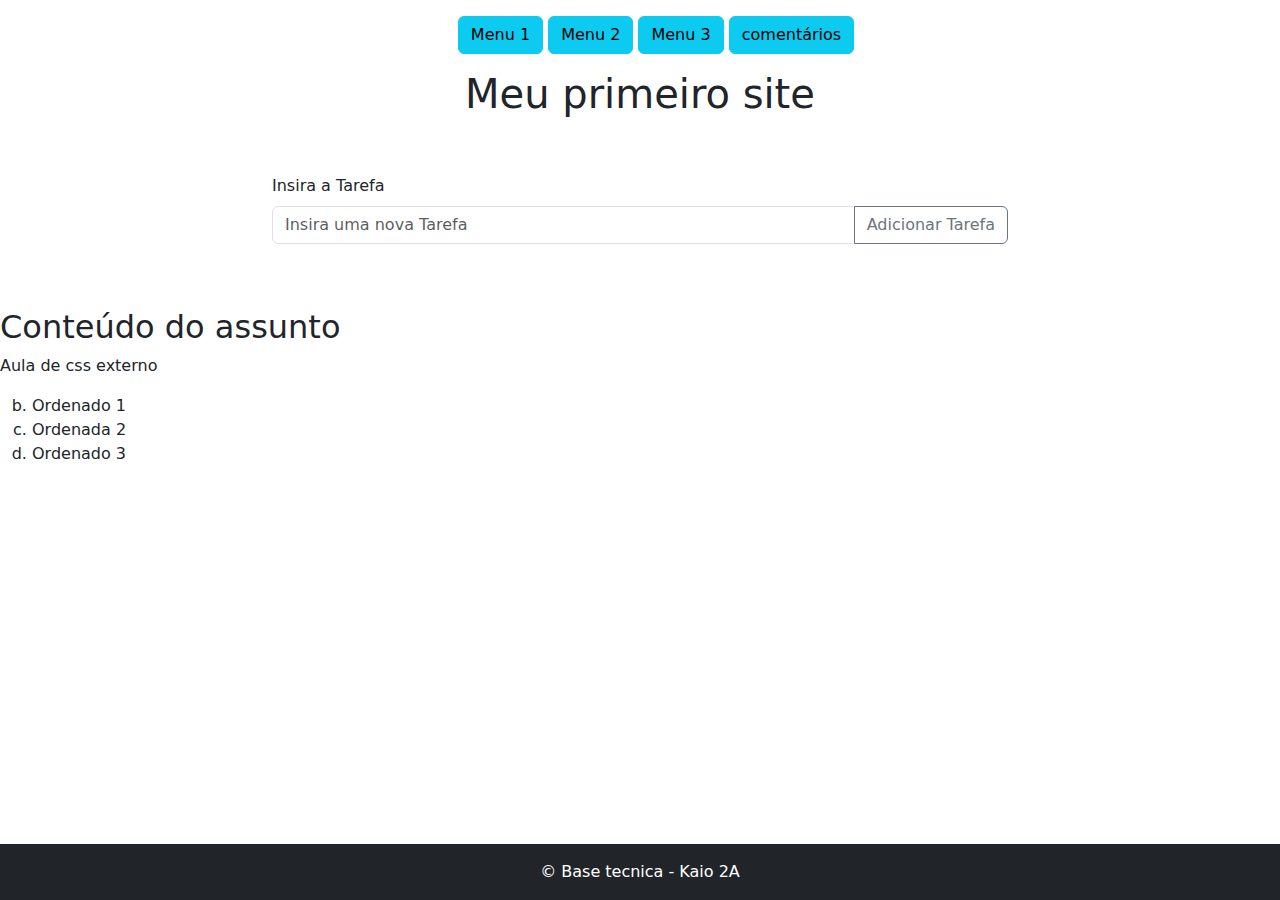
<file: index.html>
<!DOCTYPE html>
<html lang="pt-br">
<head>
    <meta charset="UTF-8">
    <title>Document :D</title><!-- Comentario -->
    <link rel="stylesheet" href="style.css">
    <link href="https://cdn.jsdelivr.net/npm/bootstrap@5.3.3/dist/css/bootstrap.min.css" rel="stylesheet" integrity="sha384-QWTKZyjpPEjISv5WaRU9OFeRpok6YctnYmDr5pNlyT2bRjXh0JMhjY6hW+ALEwIH" crossorigin="anonymous">

</head>
<body>
    <header class="mt-3 text-center">
        <nav>
            <ul>
                <a type="button" class="btn btn-info" href="index.html">
                    <li class="menu">Menu 1</li>
                </a>
                <a type="button" class="btn btn-info" href="Menu2.html">
                    <li class="menu">Menu 2</li>
                </a>
                <a type="button" class="btn btn-info" href="Menu3.html">
                    <li class="menu">Menu 3</li>
                </a>
                 <a type="button" class="btn btn-info" href="comentarios.html">
                    <li class="menu">comentários </li>
                 </a>
            </ul>
        </nav>
        <h1>Meu primeiro site</h1>
    </header>
    <main>
        <div class="container my-5">
            <div class="row justify-content-center">
                <div class="col-md-8">
                    <div class="mb-3">
                        <label for="inputText" class="form-label">Insira a Tarefa</label>
                        <div class="input-group">
                            <input type="text" id="inputText" class="form-control" placeholder="Insira uma nova Tarefa">
                            <button class="btn btn-outline-secondary" type="button" onclick="addTask()">Adicionar Tarefa</button>
                        </div>
                    </div>
                    <ul class="list-group" id="taskList"></ul>
                </div>
            </div>
        </div>
        <script src="tarefas.js/tarefas.js"></script>
        <h2>Conteúdo do assunto</h2>
        <p>Aula de css externo</p>
        
        <ol type="a" start="2">
            <li> Ordenado 1</li>
            <li> Ordenada 2</li>
            <li> Ordenado 3</li>
        </ol>
    </main>
    <footer class="bg-dark text-white text-center py-3">
        &#169 Base tecnica - Kaio 2A
    </footer>
    
</body>
</html>
</file>
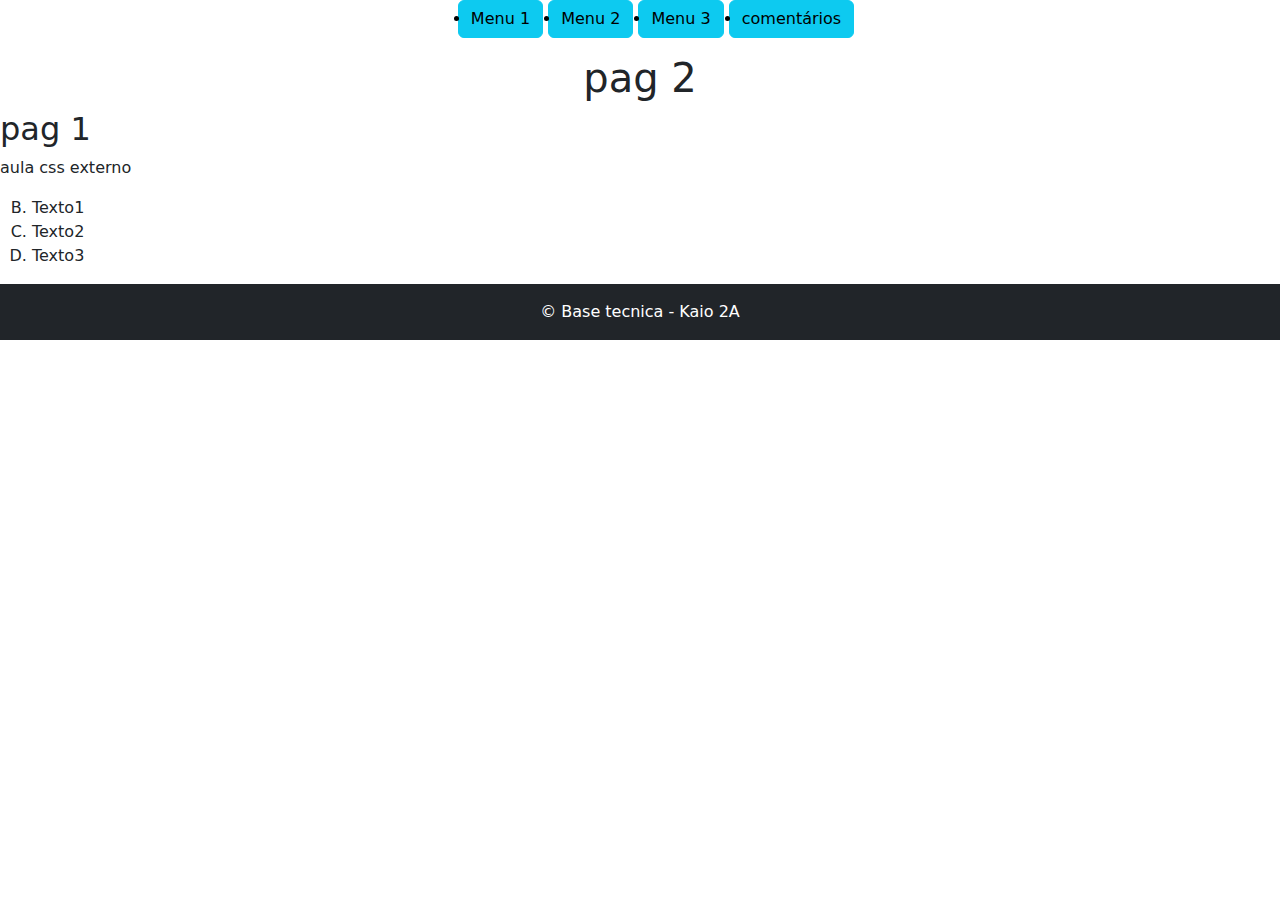
<file: index2.html>
<!DOCTYPE html>
<html lang="pt-br">
<head>
    <meta charset="UTF-8">
    <title>Document :D</title><!-- Comentario -->
    <link href="https://cdn.jsdelivr.net/npm/bootstrap@5.3.3/dist/css/bootstrap.min.css" rel="stylesheet" integrity="sha384-QWTKZyjpPEjISv5WaRU9OFeRpok6YctnYmDr5pNlyT2bRjXh0JMhjY6hW+ALEwIH" crossorigin="anonymous">
   </head>
<body>
    <header class="nt-3 text-center">
        <nav>
            <ul>
                    <a type="button" class="btn btn-info" href="index.html"> 
                 <li class="menu">Menu 1</li>
                </a>
                 <a  type="button" class="btn btn-info" href="index.html2">
                        <li class="menu">Menu 2</li>
                    </a>
                    <a  type="button" class="btn btn-info" href="index.html">
                        <li class="menu">Menu 3</li>
                </a> 
                <a type="button" class="btn btn-info" href="comentarios.html">
                    <li class="menu">comentários </li>
                </a>
            </ul>
        </nav>
        <h1>pag 2 </h1>
    </header>
    <main>
        <h2>pag 1</h2>
        <p>aula css externo</p>
        <ol type="A" start="2">
            <li>Texto1</li>
            <li>Texto2</li>
            <li>Texto3</li>
        </ol>
    </main>
    <footer class="bg-dark text-white text-center py-3">
        &#169 Base tecnica - Kaio 2A
    </footer>
</body>
</html>
</file>
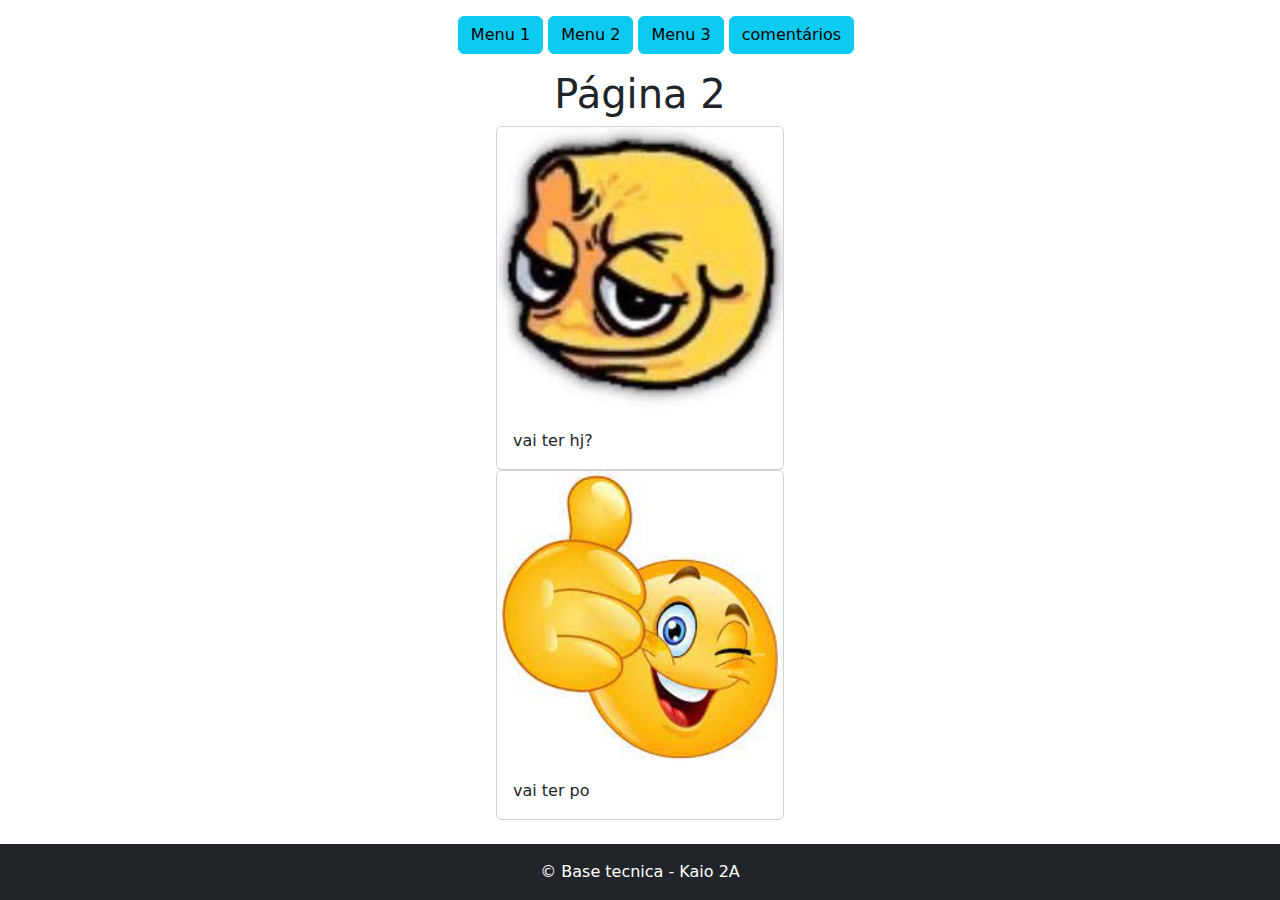
<file: Menu2.html>
<!DOCTYPE html>
<html lang="pt-br">
<head>
    <meta charset="UTF-8">
    <title>Document :D</title><!-- Comentario -->
    <link rel="stylesheet" href="style.css">
    <link href="https://cdn.jsdelivr.net/npm/bootstrap@5.3.3/dist/css/bootstrap.min.css" rel="stylesheet" integrity="sha384-QWTKZyjpPEjISv5WaRU9OFeRpok6YctnYmDr5pNlyT2bRjXh0JMhjY6hW+ALEwIH" crossorigin="anonymous">

</head>
<body>
    <header class="mt-3 text-center">
        <nav>
            <ul>
                <a type="button" class="btn btn-info" href="index.html">
                    <li class="menu">Menu 1</li>
                </a>
                <a type="button" class="btn btn-info" href="Menu2.html">
                    <li class="menu">Menu 2</li>
                </a>
                <a type="button" class="btn btn-info" href="Menu3.html">
                    <li class="menu">Menu 3</li>
                </a>
                 <a type="button" class="btn btn-info" href="comentarios.html">
                    <li class="menu">comentários </li>
                 </a>
            </ul>
        </nav>
        <h1>Página 2</h1>
    </header>
    <main>
        <div class="card" style="width: 18rem; margin-left: auto; margin-right: auto;">
            <img src="img/image2.png" class="card-img-top" alt="...">
            <div class="card-body">
              <p class="card-text">vai ter hj?</p>
            </div>
          </div>  
          <div>
            <div class="card" style="width: 18rem;margin-left: auto; margin-right: auto;">
                <img src="img/image.png" class="card-img-top" alt="...">
                <div class="card-body">
                  <p class="card-text">vai ter po</p>
                </div>
          </div>
    </main>
    <footer class="bg-dark text-white text-center py-3">
        &#169 Base tecnica - Kaio 2A
    </footer>
    
</body>
</html>
</file>
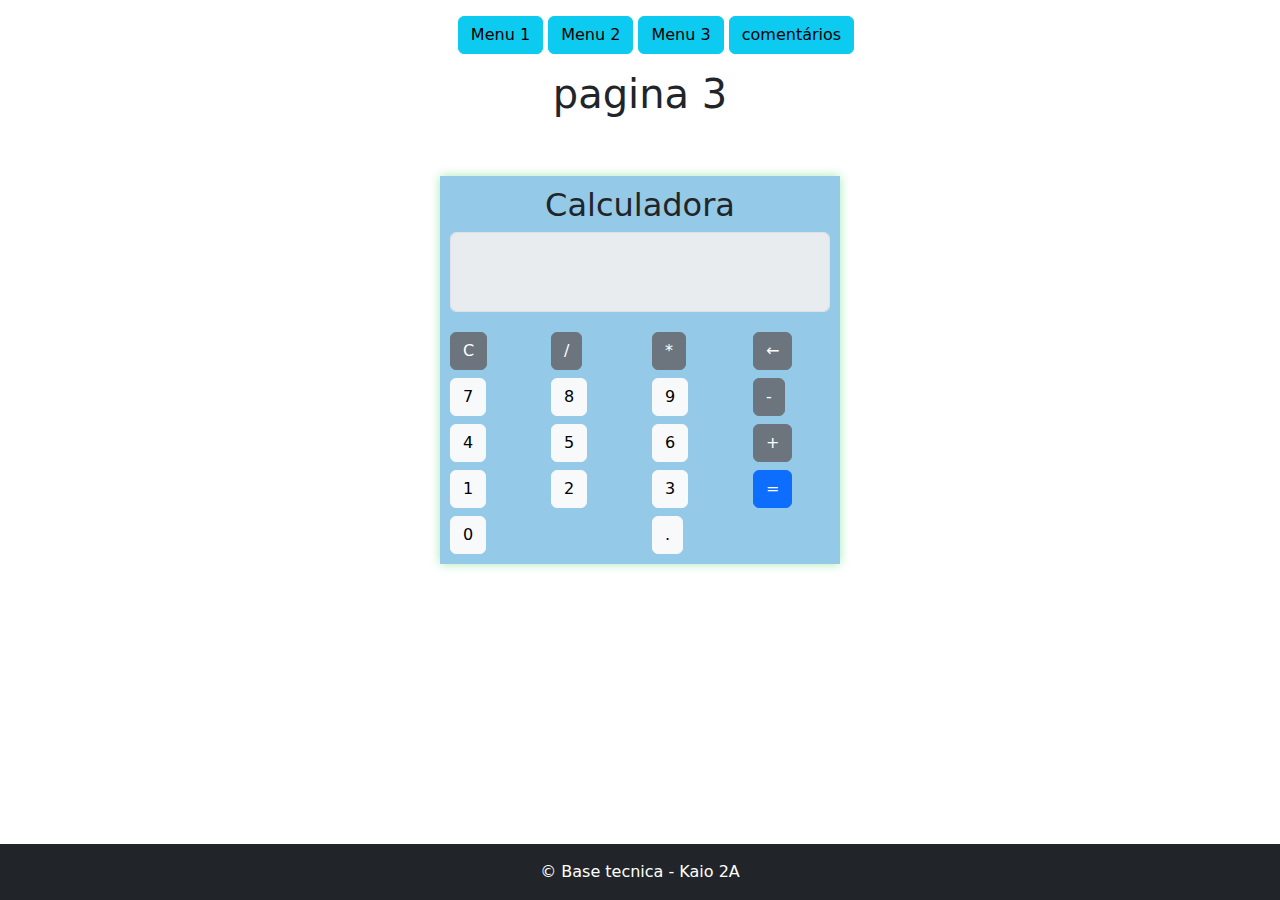
<file: Menu3.html>
<!DOCTYPE html>
<html lang="pt-br">
<head>
    <meta charset="UTF-8">
    <title>Document :D</title><!-- Comentario -->
    <link rel="stylesheet" href="style.css">
    <link href="https://cdn.jsdelivr.net/npm/bootstrap@5.3.3/dist/css/bootstrap.min.css" rel="stylesheet" integrity="sha384-QWTKZyjpPEjISv5WaRU9OFeRpok6YctnYmDr5pNlyT2bRjXh0JMhjY6hW+ALEwIH" crossorigin="anonymous">
    <style>
        @import url('https://fonts.googleapis.com/css2?family=Orbitron:wght@400..900&display=swap');
        .calculator {
            background-color: rgb(148, 201, 231);
                max-width: 400px;
                margin: 50px auto;
                padding: 10px;
                box-shadow: 0 0 10px #a6e9b5;
            }
            .calculator-screen {
                color: blue;
                height: 80px;
                margin-bottom: 20px ;
                text-align: right;
                font-size: 2em;
                padding: 10px;
            }      
            #DataHora{
                font-family: "Orbitron", sans-serif;
                text-align: center;
            }
    </style>
</head>
<body>
    <header class="mt-3 text-center">  
        <nav>
            <ul type="circle">
                <a type="button" class="btn btn-info" href="index.html" >
                    <li class="menu">Menu 1</li>
                </a>
                <a type="button" class="btn btn-info" href="Menu2.html">
                    <li class="menu">Menu 2</li>
                </a>
                <a type="button" class="btn btn-info"  href="Menu3.html">
                    <li class="menu">Menu 3</li>
                </a>
                 <a type="button" class="btn btn-info" href="comentarios.html">
                    <li class="menu">comentários </li>
                 </a>
            </ul>
        </nav>
        <h1>pagina 3</h1>
    </header>
    <main>


        <script>
            function atual() {
                const now = new Date();

                // Formatar a data e hora no formato brasileiro
                const day = String(now.getDate()).padStart(2, '0');
                const month = String(now.getMonth() + 1).padStart(2, '0'); // Meses começam do zero
                const year = now.getFullYear();
                const hours = String(now.getHours()).padStart(2, '0');
                const minutes = String(now.getMinutes()).padStart(2, '0');
                const seconds = String(now.getSeconds()).padStart(2, '0');

                const formattedDateTime = `${day}/${month}/${year} ${hours}:${minutes}:${seconds}`;

                // Atualizar o conteúdo do elemento <h2> com o id "DataHora"
                document.getElementById('DataHora').innerText = formattedDateTime;
            }

            // Configurar a atualização a cada segundo
            setInterval(atual, 1000);

  </script>

  <h2 id="DataHora"></h2>

        <section>
            <script src="calculadora.js" ></script> 
            <div class="container">
                
                <div class="calculator bg-secondary.bg-gradient ">

                    <h2 class="text-center">Calculadora</h2>
                    <input type="text" class="calculator-screen form-control" id="screen" disabled>
                    <div class="row">
                        <div class="col-3">
                            <button type="button" class="btn btn-secondary btn-block" onclick="clearScreen()">C</button>
                        </div>
                        <div class="col-3">
                            <button type="button" class="btn btn-secondary btn-block" onclick="appendToScreen('/')">/</button>
                        </div>
                        <div class="col-3">
                            <button type="button" class="btn btn-secondary btn-block" onclick="appendToScreen('*')">*</button>
                        </div>
                        <div class="col-3">
                            <button type="button" class="btn btn-secondary btn-block" onclick="backspace()">←</button>
                        </div>
                    </div>
                    <div class="row mt-2">
                        <div class="col-3">
                            <button type="button" class="btn btn-light btn-block" onclick="appendToScreen('7')">7</button>
                        </div>
                        <div class="col-3">
                            <button type="button" class="btn btn-light btn-block" onclick="appendToScreen('8')">8</button>
                        </div>
                        <div class="col-3">
                            <button type="button" class="btn btn-light btn-block" onclick="appendToScreen('9')">9</button>
                        </div>
                        <div class="col-3">
                            <button type="button" class="btn btn-secondary btn-block" onclick="appendToScreen('-')">-</button>
                        </div>
                    </div>
                    <div class="row mt-2">
                        <div class="col-3">
                            <button type="button" class="btn btn-light btn-block" onclick="appendToScreen('4')">4</button>
                        </div>
                        <div class="col-3">
                            <button type="button" class="btn btn-light btn-block" onclick="appendToScreen('5')">5</button>
                        </div>
                        <div class="col-3">
                            <button type="button" class="btn btn-light btn-block" onclick="appendToScreen('6')">6</button>
                        </div>
                        <div class="col-3">
                            <button type="button" class="btn btn-secondary btn-block" onclick="appendToScreen('+')">+</button>
                        </div>
                    </div>
                    <div class="row mt-2">
                        <div class="col-3">
                            <button type="button" class="btn btn-light btn-block" onclick="appendToScreen('1')">1</button>
                        </div>
                        <div class="col-3">
                            <button type="button" class="btn btn-light btn-block" onclick="appendToScreen('2')">2</button>
                        </div>
                        <div class="col-3">
                            <button type="button" class="btn btn-light btn-block" onclick="appendToScreen('3')">3</button>
                        </div>
                        <div class="col-3">
                            <button type="button" class="btn btn-primary btn-block" onclick="calculateResult()">=</button>
                        </div>
                    </div>
                    <div class="row mt-2">
                        <div class="col-6">
                            <button type="button" class="btn btn-light btn-block" onclick="appendToScreen('0')">0</button>
                        </div>
                        <div class="col-6">
                            <button type="button" class="btn btn-light btn-block" onclick="appendToScreen('.')">.</button>
                        </div>
                    </div>
                </div>
            </div>
            <script src="https://code.jquery.com/jquery-3.5.1.slim.min.js"></script>
            <script src="https://cdn.jsdelivr.net/npm/@popperjs/core@2.5.4/dist/umd/popper.min.js"></script>
            <script src="https://maxcdn.bootstrapcdn.com/bootstrap/4.5.2/js/bootstrap.min.js"></script>
        </section>       
    </main>

    <footer class="bg-dark text-white text-center py-3">
        &#169 Base tecnica - Kaio 2A
    </footer>
    
</body>
</html>
</file>
<file: style.css>
a{text-decoration: none;}
.menu{list-style-type: none;}
html, body {
    height: 100%;
}
body{
    display: flex;
    flex-direction: column;
}
main{
    flex: 1;
}
</file>
